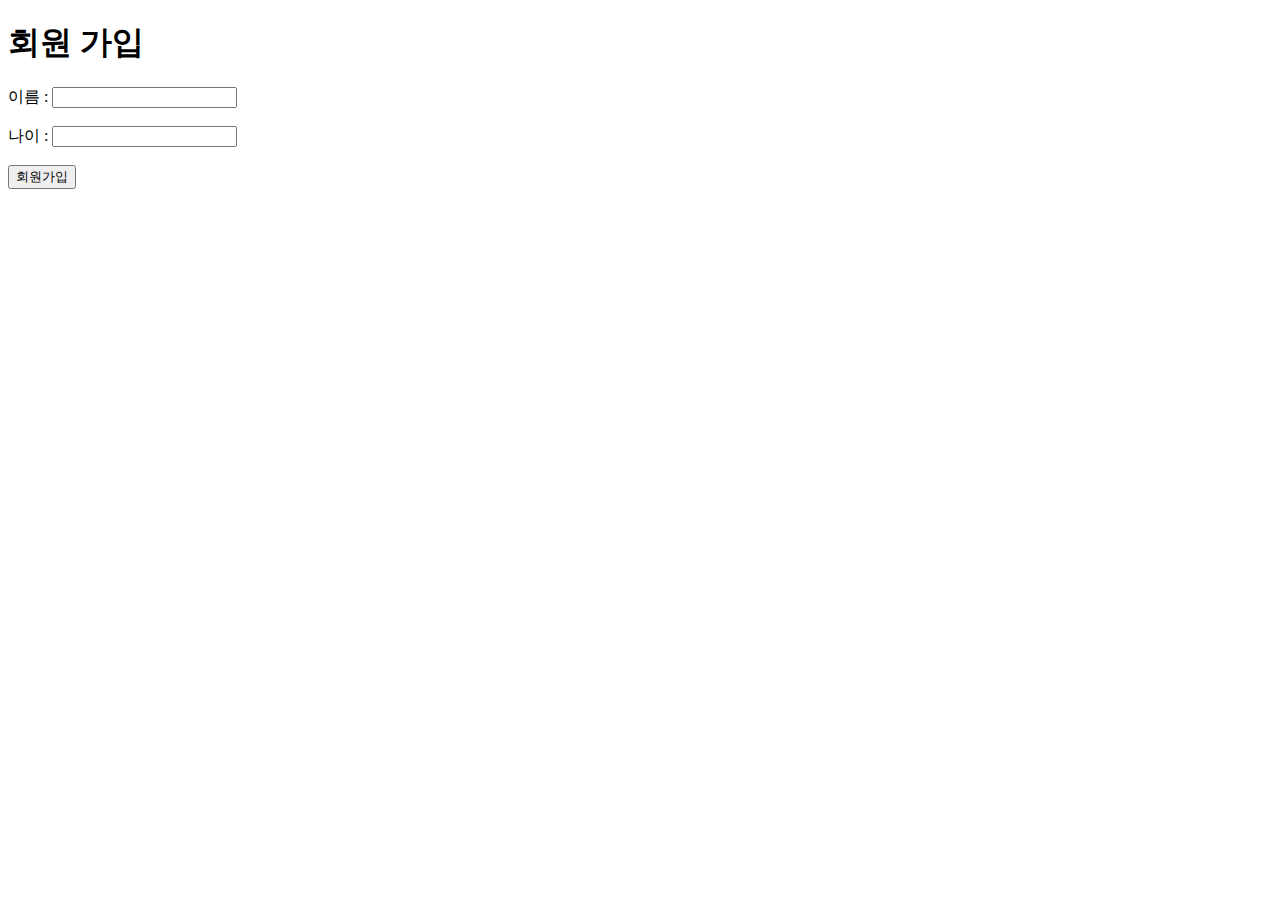
<file: src/main/resources/static/form.html>
<!doctype html>
<html lang="en">
<head>
    <meta charset="UTF-8">
    <title>회원가입</title>
</head>
<body>
<h1>회원 가입</h1>
<form action="/users" method="post">
    이름 : <input type="text" name="name"/>
    <br>
    <br/>
    나이 : <input type="text" name="age"/>
    <br>
    <br/>
    <input type="submit" value="회원가입"/>
    <br>
</form>
</body>
</html>
</file>
